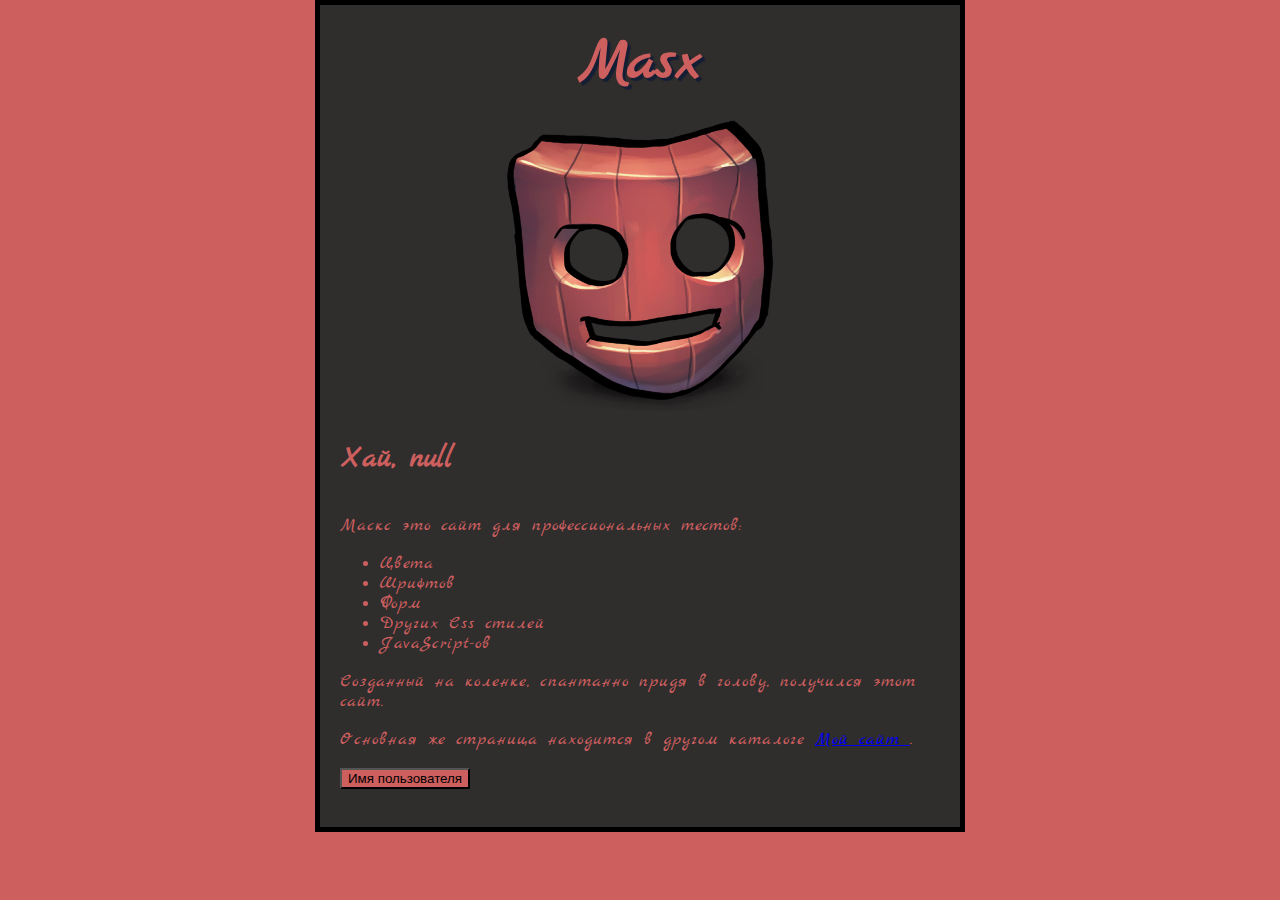
<file: index.html>
<!DOCTYPE html>
<html>
  <head>
    <meta charset="utf-8">
    <title>Моя тестовая страница</title>
	<link href = "styles/styles.css" rel = "stylesheet">
	<link href = "https://fonts.googleapis.com/css2?family=Marck+Script&display=swap" rel="stylesheet">
	<link href = "images\значёк.png" rel = "shortcut icon">
  </head>
  <body>
	<h1> Masx </h1>
    <img src="images\icon.png" alt="Моё тестовое изображение">
	<h2> Хай </h2>
	<p> Маскс это сайт для профессиональных тестов: </p>
		<ul>
		<li> Цвета	
		<li> Шрифтов
		<li> Форм
		<li> Других Css стилей
		<li> JavaScript-ов
		</ul>
	<p> Созданный на коленке, спантанно придя в голову, получился этот сайт. </p>
	<p> Основная же страница находится в другом каталоге <a href = "../../../Мой сайт\Главная.html"> Мой сайт </a>.
	
	<p><button> Имя пользователя</button></p>
	<script src = "scripts/main.js"> </script>
  </body>
</html>
</file>
<file: styles/styles.css>
html {
	font-size: 18px;
	font-family: 'Marck Script', cursive;
	background: #CD5F5F; 
}
/* Комментарий */

body {
	background: #302D2D;
	width: 600px;
	margin: 0 auto;
	padding: 0 20px 20px 20px;
	border: 5px solid black;
}

h1 {
	font-size: 60px;
	text-align: center;
	margin: 0;
	padding: 20px 0;
	color: #CD5F5F;
	text-shadow: 3px 3px 1px #141E35;
}

h2 {
	font-size: 30px;
	text-align: left;
	margin: 0;
	padding: 20px 0;
	color: #CD5F5F;
}

p, li {
	line-height: 20px;
	letter-spacing: 1px;
	color: #CD5F5F;
}

img {
	display: block;
	margin: 0 auto;
	width: 300px;
}

button {
	background: #CD5F5F;
}
</file>
